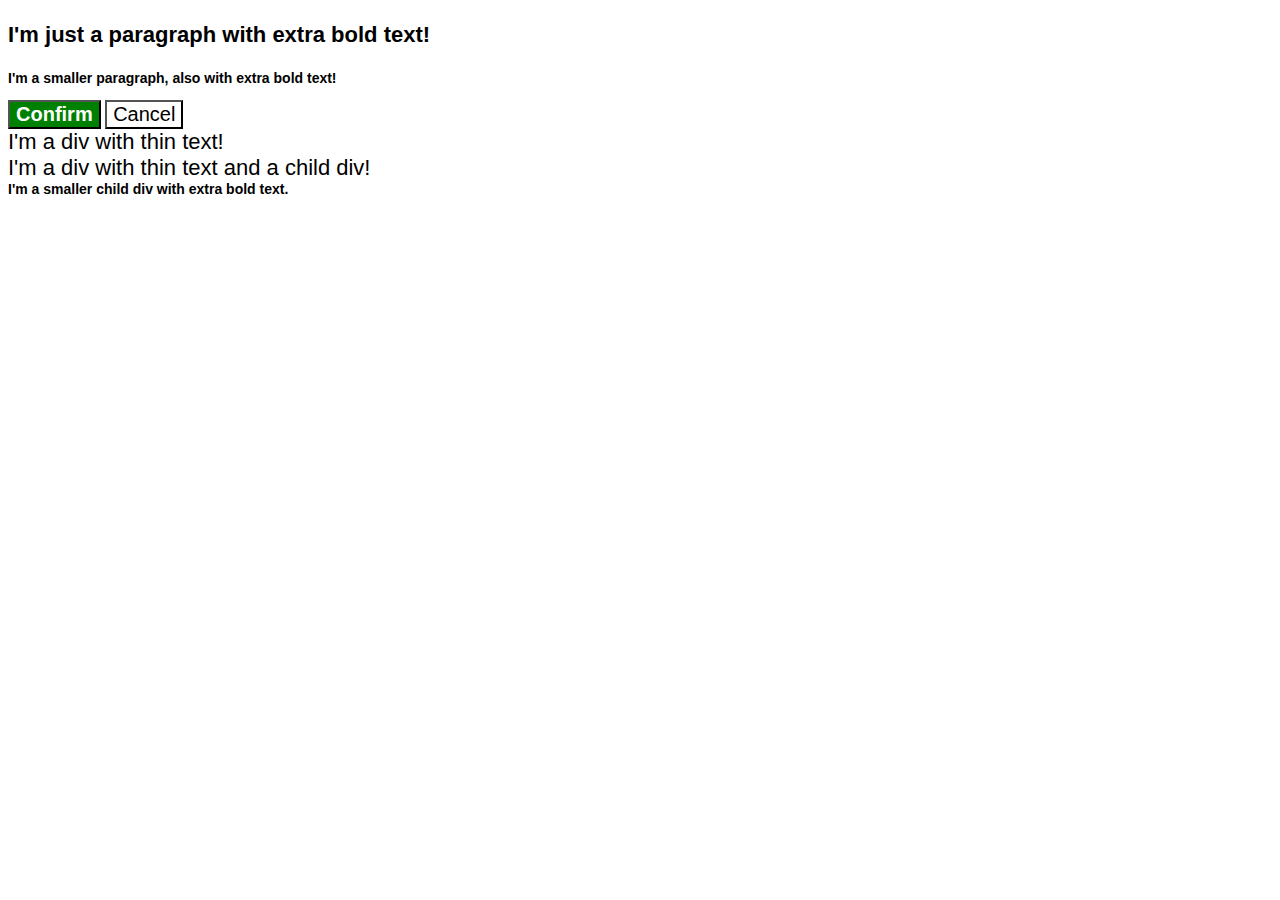
<file: foundations/cascade/01-cascade-fix/index.html>
<!DOCTYPE html>
<html lang="en">

<head>
  <meta charset="UTF-8">
  <meta http-equiv="X-UA-Compatible" content="IE=edge">
  <meta name="viewport" content="width=device-width, initial-scale=1.0">
  <title>Fix the Cascade</title>
  <link rel="stylesheet" href="style.css">
</head>

<body>
  <p class="para">I'm just a paragraph with extra bold text!</p>
  <p class="para small-para">I'm a smaller paragraph, also with extra bold text!</p>

  <button id="confirm-button" class="button confirm">Confirm</button>
  <button id="cancel-button" class="button cancel">Cancel</button>

  <div class="text">I'm a div with thin text!</div>
  <div class="text">I'm a div with thin text and a child div!
    <div class="text child">I'm a smaller child div with extra bold text.</div>
  </div>
</body>

</html>
</file>
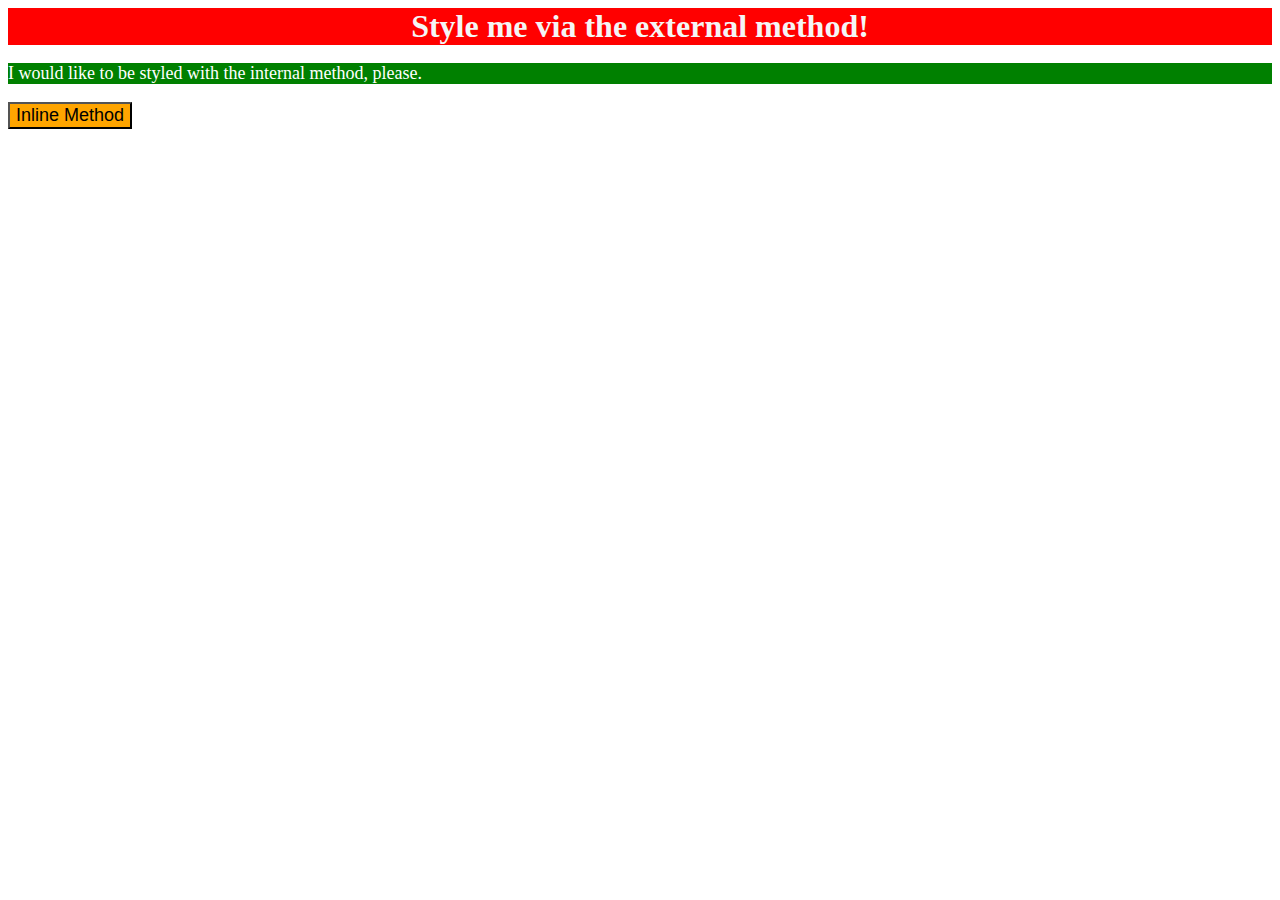
<file: foundations/intro-to-css/01-css-methods/index.html>
<!DOCTYPE html>
<html lang="en">
  <head>
    <meta charset="UTF-8">
    <meta http-equiv="X-UA-Compatible" content="IE=edge">
    <meta name="viewport" content="width=device-width, initial-scale=1.0">
    <title>Methods for Adding CSS</title>
    <link href="./style.css" rel="stylesheet">
    <style>
      p {
        color: white;
        background-color: green; 
        font-size: 18px;
      }
    </style>
  </head>
  <body>
    <div>Style me via the external method!</div>
    <p>I would like to be styled with the internal method, please.</p>
    <button style="background-color: orange; font-size: 18px;">Inline Method</button>
  </body>
</html>
</file>
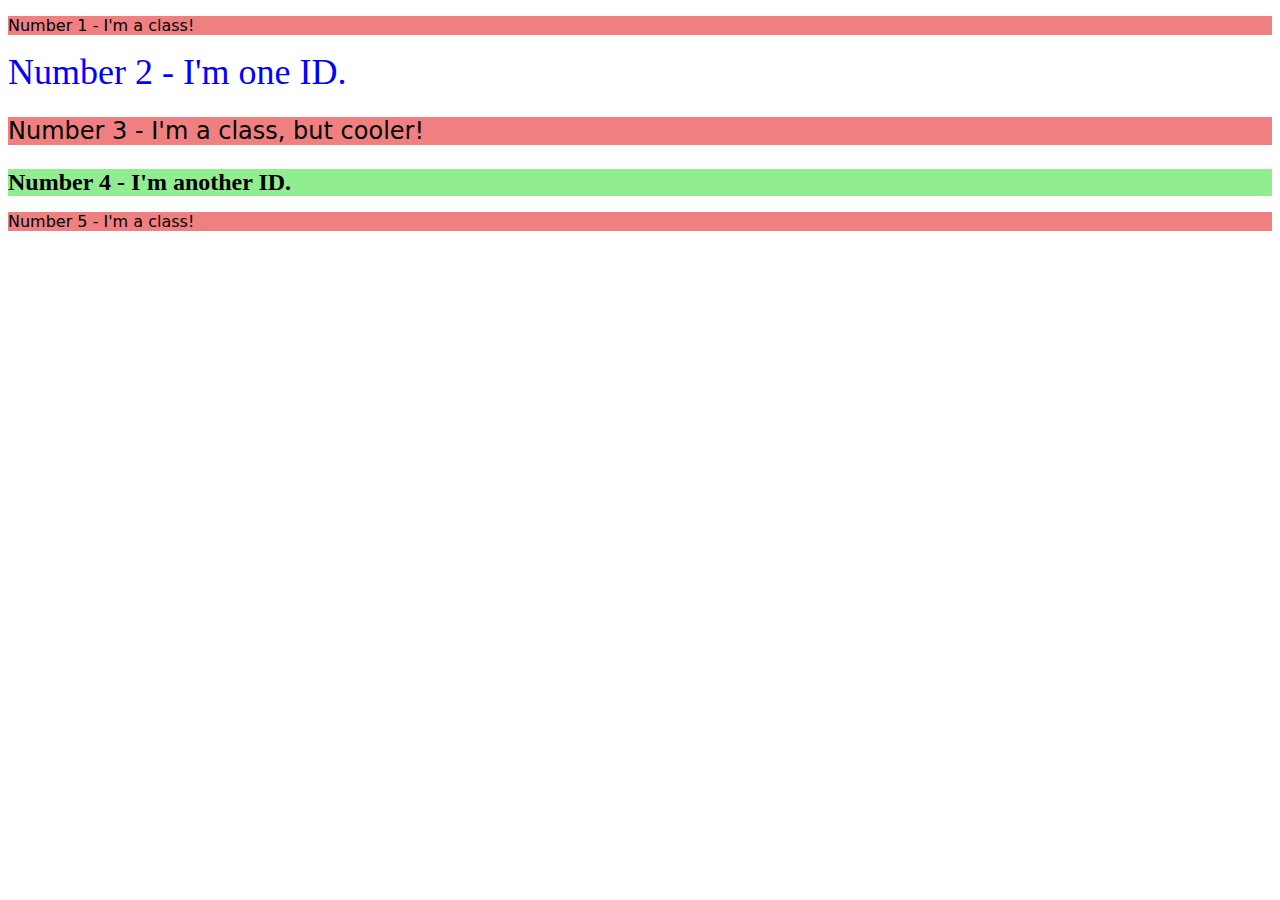
<file: foundations/intro-to-css/02-class-id-selectors/index.html>
<!DOCTYPE html>
<html lang="en">
  <head>
    <meta charset="UTF-8">
    <meta http-equiv="X-UA-Compatible" content="IE=edge">
    <meta name="viewport" content="width=device-width, initial-scale=1.0">
    <title>Class and ID Selectors</title>
    <link rel="stylesheet" href="./styles.css">
  </head>
  <body>
    <p class="odd">Number 1 - I'm a class!</p>
    <div id="num2">Number 2 - I'm one ID.</div>
    <p class="odd adjust-font-size">Number 3 - I'm a class, but cooler!</p>
    <div id="num4" class="adjust-font-size">Number 4 - I'm another ID.</div>
    <p class="odd" >Number 5 - I'm a class!</p>
  </body>
</html>
</file>
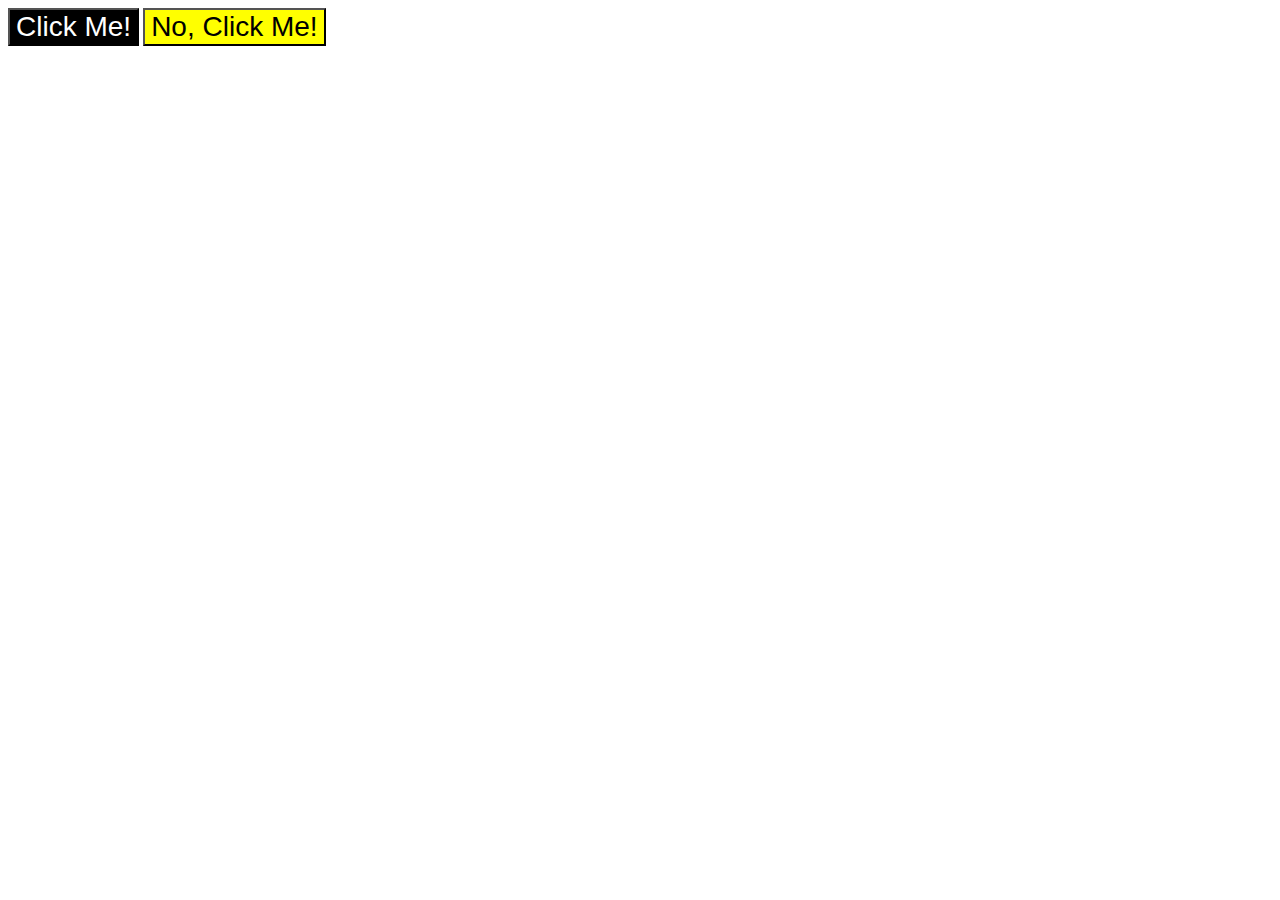
<file: foundations/intro-to-css/03-grouping-selectors/index.html>
<!DOCTYPE html>
<html lang="en">
  <head>
    <meta charset="UTF-8">
    <meta http-equiv="X-UA-Compatible" content="IE=edge">
    <meta name="viewport" content="width=device-width, initial-scale=1.0">
    <title>Grouping Selectors</title>
    <link rel="stylesheet" href="style.css">
  </head>
  <body>
    <button class="yes">Click Me!</button>
    <button class="no">No, Click Me!</button>
  </body>
</html>
</file>
<file: foundations/cascade/01-cascade-fix/style.css>
body {
  font-family: Arial, Helvetica, sans-serif;
}

.para,
.small-para {
  color: hsl(0, 0%, 0%);
  font-weight: 800;
  font-size: 22px;
}

.small-para {
  font-size: 14px;
  font-weight: 800;
}

#confirm-button {
  background: green;
  color: white;
  font-weight: bold;
}

.button {
  background-color: rgb(255, 255, 255);
  color: rgb(0, 0, 0);
  font-size: 20px;
}

.text .child {
  color: rgb(0, 0, 0);
  font-weight: 800;
  font-size: 14px;
}

div.text {
  color: rgb(0, 0, 0);
  font-size: 22px;
  font-weight: 100;
}
</file>
<file: foundations/intro-to-css/01-css-methods/style.css>
div{
  color: whitesmoke;
  background-color: red;
  font-size: 32px;
  text-align: center;
  font-weight: bold;
}
</file>
<file: foundations/intro-to-css/02-class-id-selectors/styles.css>
.odd{
  background-color: lightcoral;
  font-family: Verdana, "DejaVu Sans", sans-serif;
  /*so font name that has whitespace needs quotation mark*/
}
#num2 {
  color: blue;
  font-size: 36px;
}
.adjust-font-size{
  font-size: 24px;
}
#num4 {
  background-color: lightgreen;
  font-weight: bold;
}
</file>
<file: foundations/intro-to-css/03-grouping-selectors/style.css>
.yes, .no{
  font-size: 28px;
  font-family: Helvetica, "Times New Roman", sans-serif;
}
.yes{
  background-color: black;
  color: white;
}
.no{
  background-color: yellow;
}
</file>
